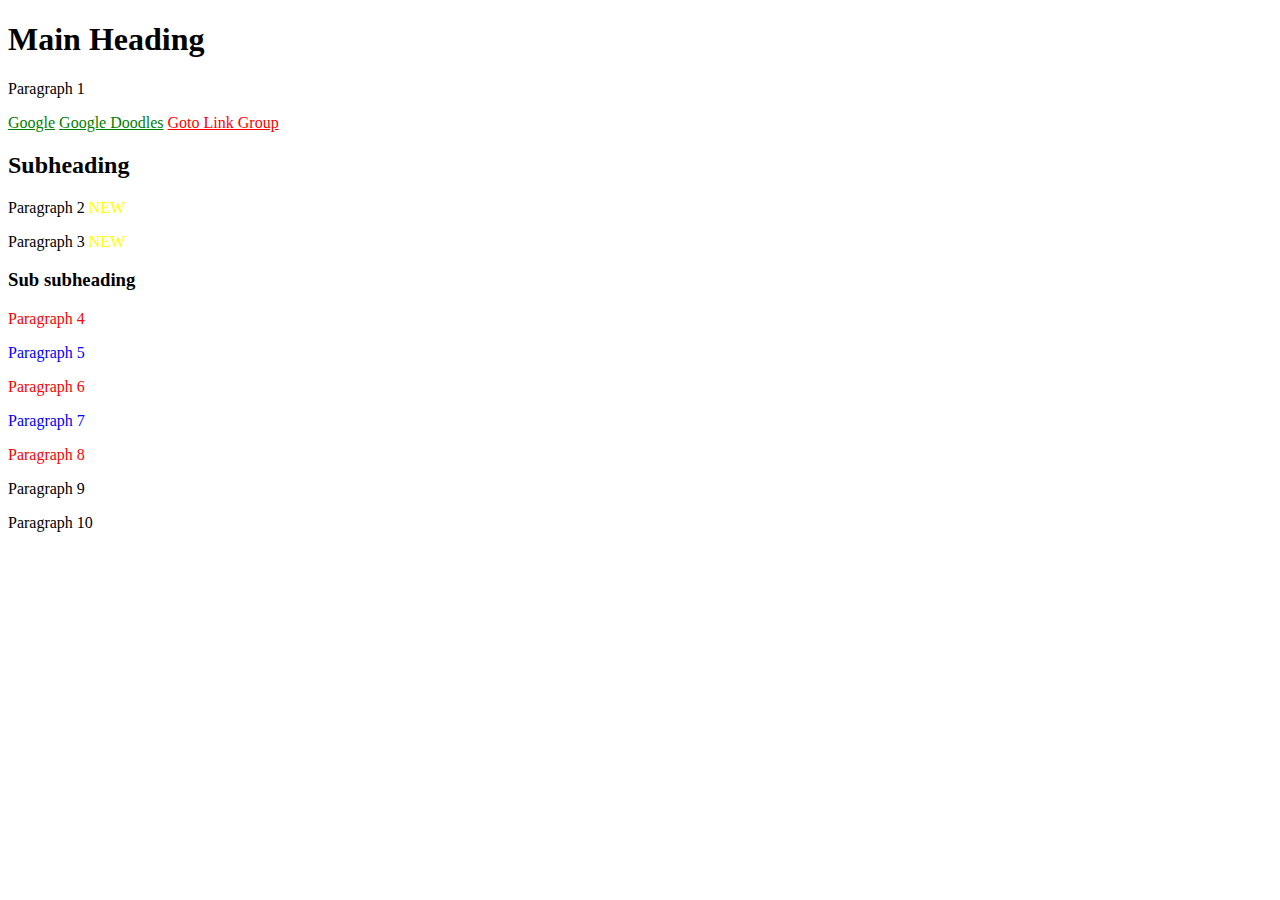
<file: Assignment - Korišćenje naprednih CSS selektora.html>
<!DOCTYPE html>
<html lang="en">

<head>
    <meta charset="UTF-8">
    <title>Advanced CSS - Assignment 1</title>
    <style>
        a[href*="google"]{
            color: green;
        }

        a[href="https://www.link-group.eu/"]{
            color: red;
        }

       #second-div p:nth-child(even){
            color:red
        }

        #second-div p:nth-child(odd){
            color: blue
        }

        #first-div > p:nth-of-type(2)::after{
            content: " NEW ";
            color: yellow;
        }

        #first-div > p:nth-of-type(1)::after{
            content: " NEW ";
            color: yellow;
        }

        body p:nth-child(8):hover {
            font-style: italic;
        }


    </style>
</head>

<body>
    <h1>Main Heading</h1>
    <p>Paragraph 1</p>
    <a href="https://www.google.com/">Google</a>
    <a href="https://www.google.com/doodles">Google Doodles</a>
    <a href="https://www.link-group.eu/" target="_blank">Goto Link Group</a>
    <div id="first-div">
        <h2>Subheading</h2>
        <p>Paragraph 2</p>
        <p>Paragraph 3</p>
        <div id="second-div">
            <h3>Sub subheading</h3>
            <p>Paragraph 4</p>
            <p>Paragraph 5</p>
            <p>Paragraph 6</p>
            <p>Paragraph 7</p>
            <p>Paragraph 8</p>
        </div>
    </div>
    <p>Paragraph 9</p>
    <p>Paragraph 10</p>
</body>

</html>
</file>
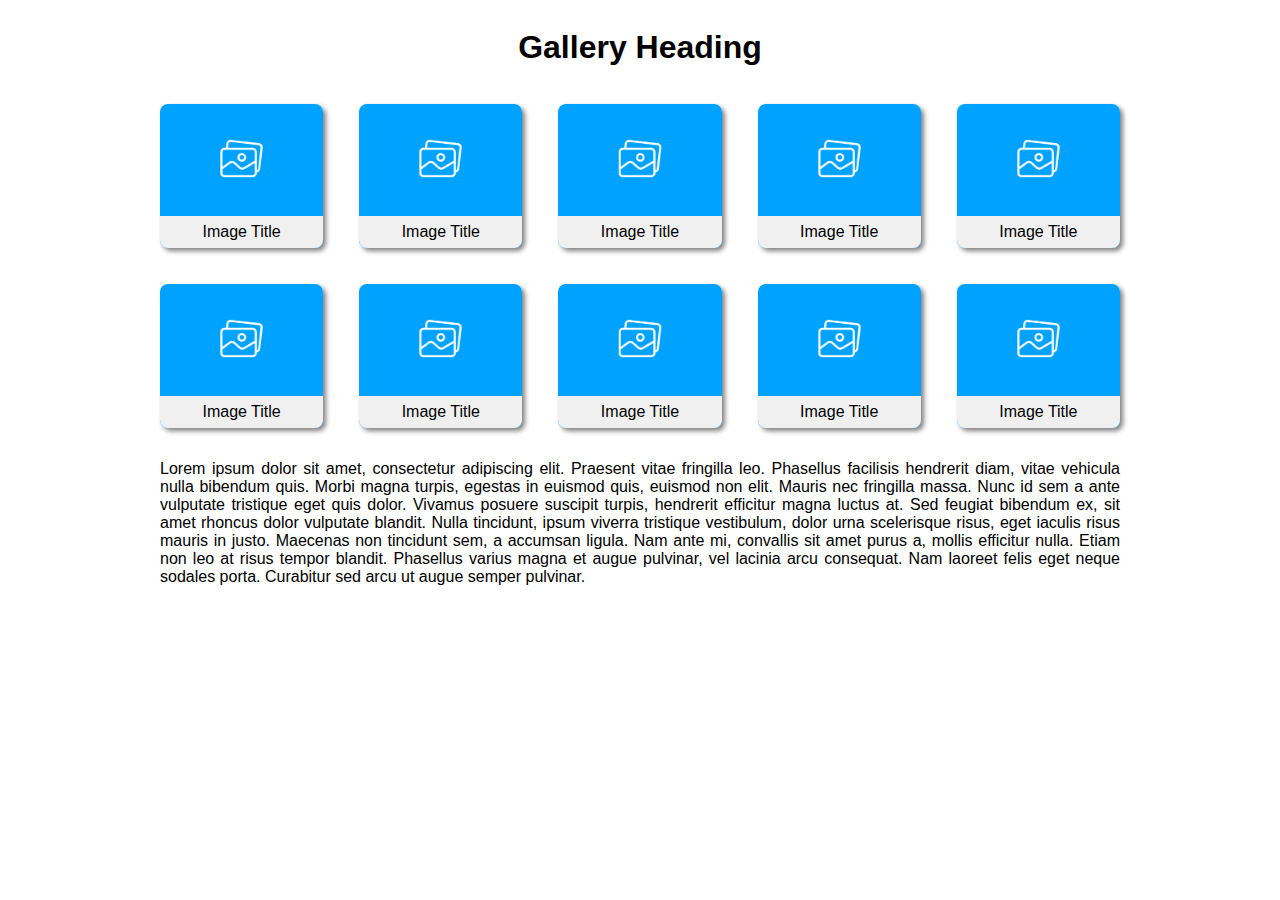
<file: Kreiranje responsive designa/pokusaj2.html>
<!DOCTYPE html>
<html lang="en">

<head>
    <meta charset="UTF-8">
    <meta name="viewport" content="width=device-width, initial-scale=1.0">
    <title>Responsive gallery</title>
    <link rel="stylesheet" href="./pokusaj2.css">
</head>

<body>
    <div class="content">
        <header>
            <h1>Gallery Heading</h1>
        </header>
        <div class="wrapper">
            <div class="box">
                <img src="./placeholder-image.png" alt="asd">
                <div class="title">Image Title</div>
            </div>
            <div class="box">
                <img src="./placeholder-image.png" alt="asd">
                <div class="title">Image Title</div>
            </div>
            <div class="box"><img src="./placeholder-image.png" alt="asd">
                <div class="title">Image Title</div>
            </div>
            <div class="box"><img src="./placeholder-image.png" alt="asd">
                <div class="title">Image Title</div>
            </div>
            <div class="box"><img src="./placeholder-image.png" alt="asd">
                <div class="title">Image Title</div>
            </div>
            <div class="box"><img src="./placeholder-image.png" alt="asd">
                <div class="title">Image Title</div>
            </div>
            <div class="box"><img src="./placeholder-image.png" alt="asd">
                <div class="title">Image Title</div>
            </div>
            <div class="box"><img src="./placeholder-image.png" alt="asd">
                <div class="title">Image Title</div>
            </div>
            <div class="box"><img src="./placeholder-image.png" alt="asd">
                <div class="title">Image Title</div>
            </div>
            <div class="box"><img src="./placeholder-image.png" alt="asd">
                <div class="title">Image Title</div>
            </div>
        </div>
        <p>Lorem ipsum dolor sit amet, consectetur adipiscing elit. Praesent vitae fringilla leo. Phasellus
            facilisis hendrerit diam, vitae vehicula nulla bibendum quis. Morbi magna turpis, egestas in euismod
            quis, euismod non elit. Mauris nec fringilla massa. Nunc id sem a ante vulputate tristique eget quis
            dolor. Vivamus posuere suscipit turpis, hendrerit efficitur magna luctus at. Sed feugiat bibendum ex,
            sit amet rhoncus dolor vulputate blandit. Nulla tincidunt, ipsum viverra tristique vestibulum, dolor
            urna scelerisque risus, eget iaculis risus mauris in justo. Maecenas non tincidunt sem, a accumsan
            ligula. Nam ante mi, convallis sit amet purus a, mollis efficitur nulla. Etiam non leo at risus tempor
            blandit. Phasellus varius magna et augue pulvinar, vel lacinia arcu consequat. Nam laoreet felis eget
            neque sodales porta. Curabitur sed arcu ut augue semper pulvinar.</p>
    </div>

</body>

</html>
</file>
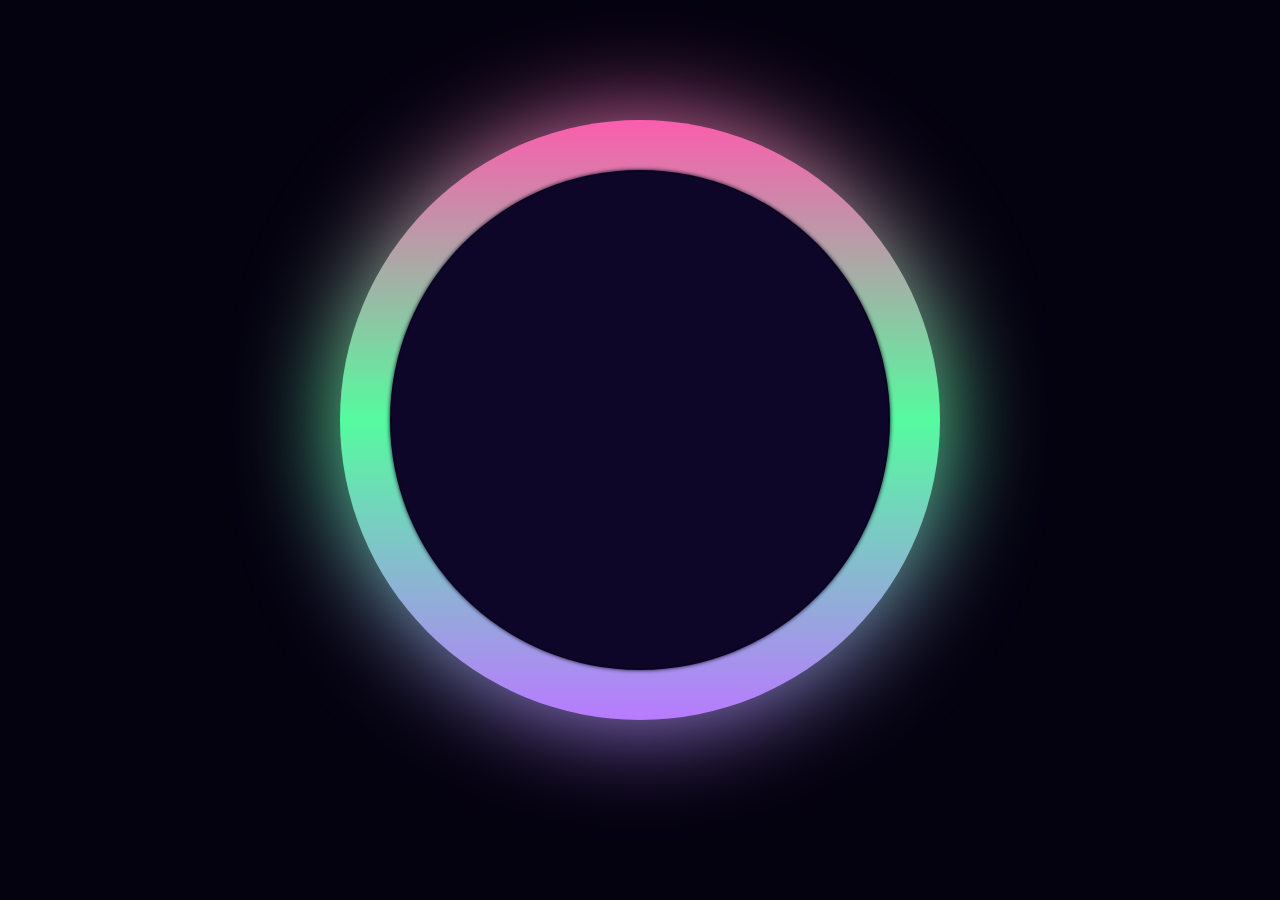
<file: Krug/krug.html>
<!DOCTYPE html>
<html lang="en">
    <head>
        <meta charset="UTF-8">
        <title>Krug</title>
        <link rel="stylesheet" href="./krug.css">
    </head>
    <body>
        <div class="innerkrug" id="animacijakruga"></div>
        <div class="outerkrug"></div>
        <div class="podloga"></div>
        <div class="glow"></div>
    </body>
</html>
</file>
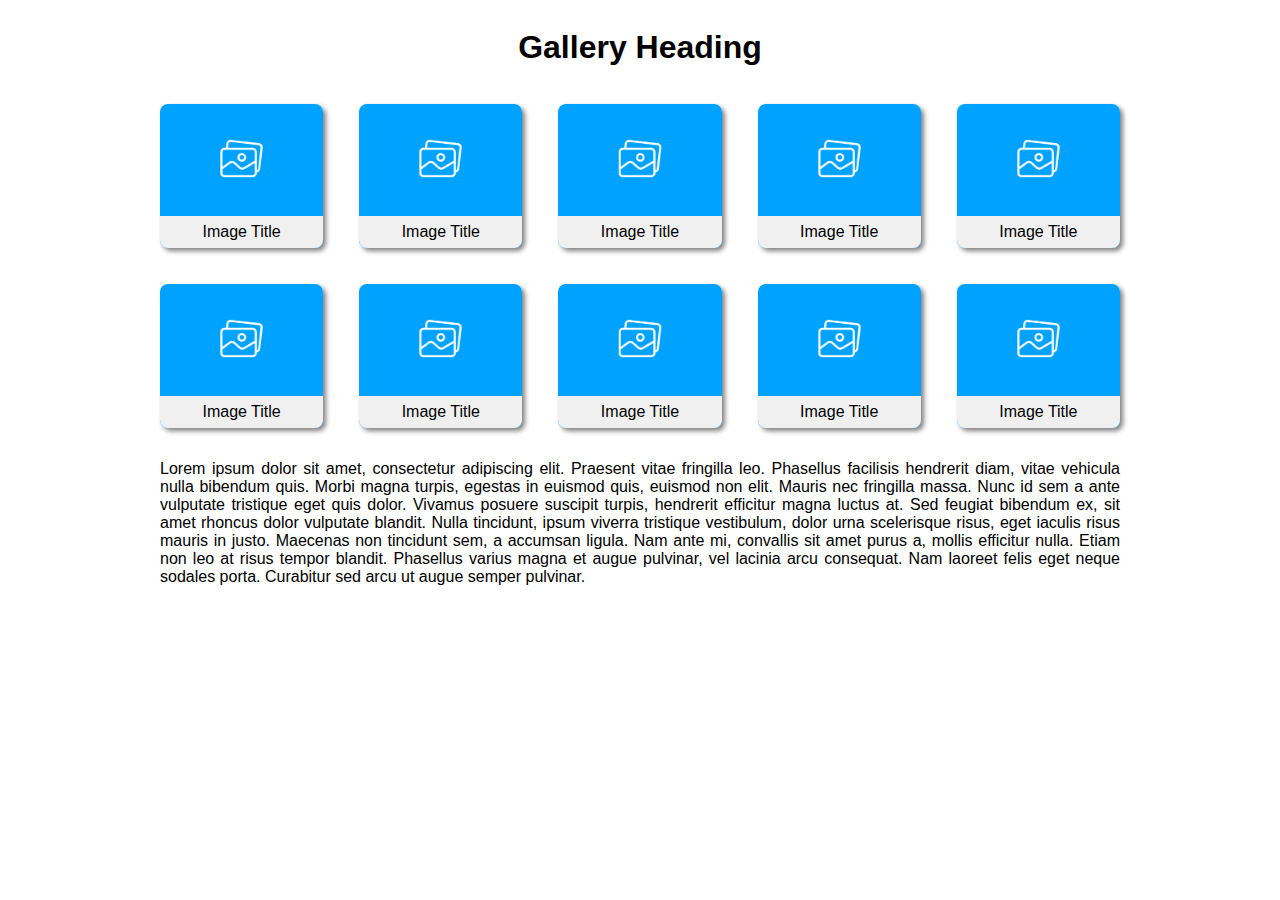
<file: Kreiranje responsive designa/Kreiranje responsive designa/pokusaj2.html>
<!DOCTYPE html>
<html lang="en">

<head>
    <meta charset="UTF-8">
    <meta name="viewport" content="width=device-width, initial-scale=1.0">
    <title>Responsive gallery</title>
    <link rel="stylesheet" href="./pokusaj2.css">
</head>

<body>
    <div class="content">
        <header>
            <h1>Gallery Heading</h1>
        </header>
        <div class="container">
            <div class="box">
                <img src="./placeholder-image.png" alt="asd">
                <div class="title">Image Title</div>
            </div>
            <div class="box">
                <img src="./placeholder-image.png" alt="asd">
                <div class="title">Image Title</div>
            </div>
            <div class="box"><img src="./placeholder-image.png" alt="asd">
                <div class="title">Image Title</div>
            </div>
            <div class="box"><img src="./placeholder-image.png" alt="asd">
                <div class="title">Image Title</div>
            </div>
            <div class="box"><img src="./placeholder-image.png" alt="asd">
                <div class="title">Image Title</div>
            </div>
            <div class="box"><img src="./placeholder-image.png" alt="asd">
                <div class="title">Image Title</div>
            </div>
            <div class="box"><img src="./placeholder-image.png" alt="asd">
                <div class="title">Image Title</div>
            </div>
            <div class="box"><img src="./placeholder-image.png" alt="asd">
                <div class="title">Image Title</div>
            </div>
            <div class="box"><img src="./placeholder-image.png" alt="asd">
                <div class="title">Image Title</div>
            </div>
            <div class="box"><img src="./placeholder-image.png" alt="asd">
                <div class="title">Image Title</div>
            </div>
        </div>
        <p>Lorem ipsum dolor sit amet, consectetur adipiscing elit. Praesent vitae fringilla leo. Phasellus
            facilisis hendrerit diam, vitae vehicula nulla bibendum quis. Morbi magna turpis, egestas in euismod
            quis, euismod non elit. Mauris nec fringilla massa. Nunc id sem a ante vulputate tristique eget quis
            dolor. Vivamus posuere suscipit turpis, hendrerit efficitur magna luctus at. Sed feugiat bibendum ex,
            sit amet rhoncus dolor vulputate blandit. Nulla tincidunt, ipsum viverra tristique vestibulum, dolor
            urna scelerisque risus, eget iaculis risus mauris in justo. Maecenas non tincidunt sem, a accumsan
            ligula. Nam ante mi, convallis sit amet purus a, mollis efficitur nulla. Etiam non leo at risus tempor
            blandit. Phasellus varius magna et augue pulvinar, vel lacinia arcu consequat. Nam laoreet felis eget
            neque sodales porta. Curabitur sed arcu ut augue semper pulvinar.</p>
    </div>

</body>

</html>
</file>
<file: Kreiranje responsive designa/pokusaj2.css>
body {
    font-family: sans-serif;
}

.content {
    max-width: 960px;
    width: 100%;
    margin: 0 auto;
    display: flex;
    flex-direction: column;
    align-items: center;
    justify-content: center;
    text-align: justify;
}

.wrapper {
    max-width: 960px;
    width: 100%;
    margin: 16px auto;
    display: grid;
    grid-template-columns: repeat(5, 1fr);
    grid-auto-rows: minmax(144px, auto);
    grid-gap: 36px;
}

.box {
    background-image: url("placeholder-image.png");
    border-radius: 8px;
    position: relative;
    z-index: -1;
    box-shadow: 3px 3px 5px gray;

}

.box>img {
    max-width: 100%;
    max-height: 100%;
}

.box::before {
    content: 'Image Title';
    position: absolute;
    top: calc (100%-30px);
    left: 0px;
    right: 0px;
    bottom: 0px;
    background-color: rgb(240, 240, 240);
    border-bottom-left-radius: 8px;
    border-bottom-right-radius: 8px;
    text-align: center;
    line-height: 32px;
    font-size: 16px;
}

.box::after {
    content: '';
    position: absolute;
    top: 0px;
    left: 0px;
    right: 0px;
    bottom: 0px;
    border-radius: 8px;
    background: rgb(0, 162, 255);


    z-index: -1;
}

@media screen and (max-width: 1024px) {
    .container {
        grid-template-columns: repeat(4, 1fr);
    }

    .content {
        width: 768px;
    }
}

@media screen and (max-width: 768px) {
    .container {
        grid-template-columns: repeat(3, 1fr);
    }

    .content {
        width: 576px;
    }
}


@media screen and (max-width: 414px) {
    .container {
        grid-template-columns: repeat(1, 1fr);
    }

    .content {
        width: 212px;
    }
}


h2 {
    height: 10px;
    width: 900px;
}
</file>
<file: Krug/krug.css>
body {
    background-color: #050210;
    display: flex;
    justify-content: center;
    align-items: center;
    margin-top: 20px;
}

.innerkrug {
    height: 500px;
    width: 500px;
    background-color: #0e0629;
    border-radius: 50%;
    position: absolute;
    filter: blur(2px);
}

.glow {
    height: 600px;
    width: 600px;
    background: repeating-linear-gradient(#fb5dad, #55fb9f, #b97aff);
    border-radius: 50%;
    position: absolute;
    z-index: -3;
    animation: rotate 2s;
    animation-iteration-count: infinite;
    filter: blur(50px);
    animation-timing-function: linear;
}


@keyframes pulse{
    from {width: 0; height: 0;}
}


@keyframes rotate {
    0% {
        rotate: 0deg;
    }

    20%{
        rotate: 72deg;
    }

    40%{
        rotate: 144deg;
    }

    60%{
        rotate: 216deg;
    }

    80%{
      rotate: 288deg;  
    }

    100%{
        rotate: 360deg;
    }
}

.outerkrug{
    animation: rotate 2s;
    animation-iteration-count: infinite;
    animation-timing-function: linear;
}

#animacijakruga{
    animation: pulse 1.1s;
    animation-iteration-count: infinite;
    animation-timing-function: linear;
}

.outerkrug {
    position: relative;
    height: 600px;
    width: 600px;
    margin: 100px auto;
    background-color: gray;
    border-radius: 50%;
    z-index: -2;
}

.podloga{
    height: 500px;
    width: 500px;
    background-color: #050210;
    border-radius: 50%;
    position: absolute;
    z-index: -1;
}

.outerkrug {
    background: repeating-linear-gradient(#fb5dad, #55fb9f, #b97aff);
}
</file>
<file: Kreiranje responsive designa/Kreiranje responsive designa/pokusaj2.css>
body {
    font-family: sans-serif;
}

.content {
    max-width: 960px;
    width: 100%;
    margin: 0 auto;
    display: flex;
    flex-direction: column;
    align-items: center;
    justify-content: center;
    text-align: justify;
}

.container {
    max-width: 960px;
    width: 100%;
    margin: 16px auto;
    display: grid;
    grid-template-columns: repeat(5, 1fr);
    grid-auto-rows: minmax(144px, auto);
    grid-gap: 36px;
}

.box {
    background-image: url("placeholder-image.png");
    border-radius: 8px;
    position: relative;
    z-index: -1;
    box-shadow: 3px 3px 5px gray;

}

.box>img {
    max-width: 100%;
    max-height: 100%;
}

.box::before {
    content: 'Image Title';
    position: absolute;
    top: calc (100%-30px);
    left: 0px;
    right: 0px;
    bottom: 0px;
    background-color: rgb(240, 240, 240);
    border-bottom-left-radius: 8px;
    border-bottom-right-radius: 8px;
    text-align: center;
    line-height: 32px;
    font-size: 16px;
}

.box::after {
    content: '';
    position: absolute;
    top: 0px;
    left: 0px;
    right: 0px;
    bottom: 0px;
    border-radius: 8px;
    background: rgb(0, 162, 255);


    z-index: -1;
}

@media screen and (max-width: 1024px) {
    .container {
        grid-template-columns: repeat(4, 1fr);
    }

    .content {
        width: 768px;
    }
}

@media screen and (max-width: 768px) {
    .container {
        grid-template-columns: repeat(3, 1fr);
    }

    .content {
        width: 576px;
    }
}


@media screen and (max-width: 414px) {
    .container {
        grid-template-columns: repeat(1, 1fr);
    }

    .content {
        width: 212px;
    }
}


h2 {
    height: 10px;
    width: 900px;
}
</file>
